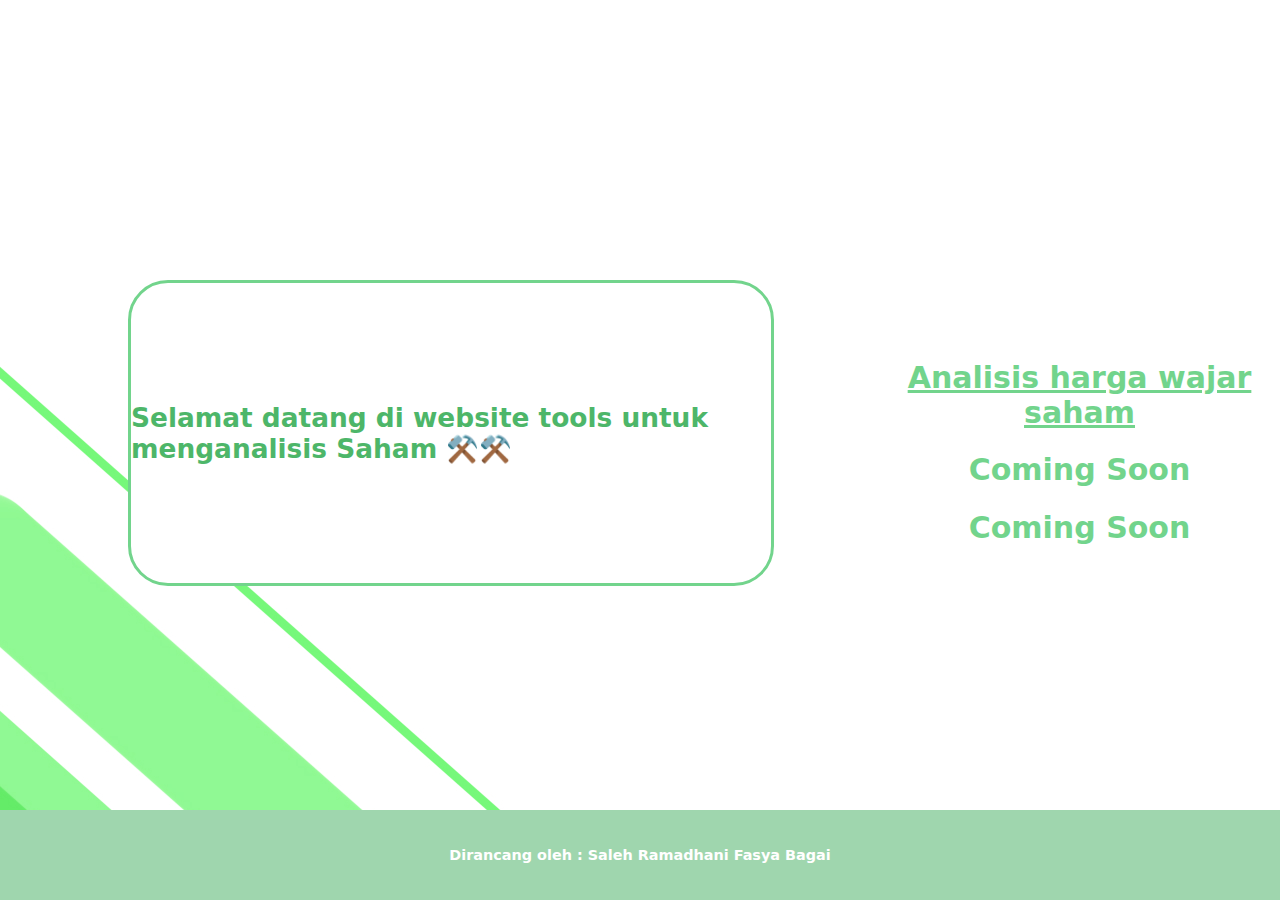
<file: website_utama _(Update on 21-07-2024)/index.html>
<html>
    <head>
        <title>Tools Penentuan Harga Wajar Saham</title>
        <link rel="stylesheet" href="warna.css" />
    </head>
    <body>
        <div class="utama">
            <div class="JudulBesar"> 
                <h2 class="tulisan">Selamat datang di website tools untuk menganalisis Saham ⚒️⚒️</h2>
            </div>
            <div class="fitur2">
                <a href="isi_data.html">
                    <button class="Tombol">Analisis harga wajar saham</button>
                </a>
                <button class="coming1"> Coming Soon</button>
                <button class="coming2"> Coming Soon</button>
            </div>
            <div>
                <h1 class="Bawah"> Dirancang oleh : Saleh Ramadhani Fasya Bagai</h1>
            </div>
        </div>
    </body>
</html>
</file>
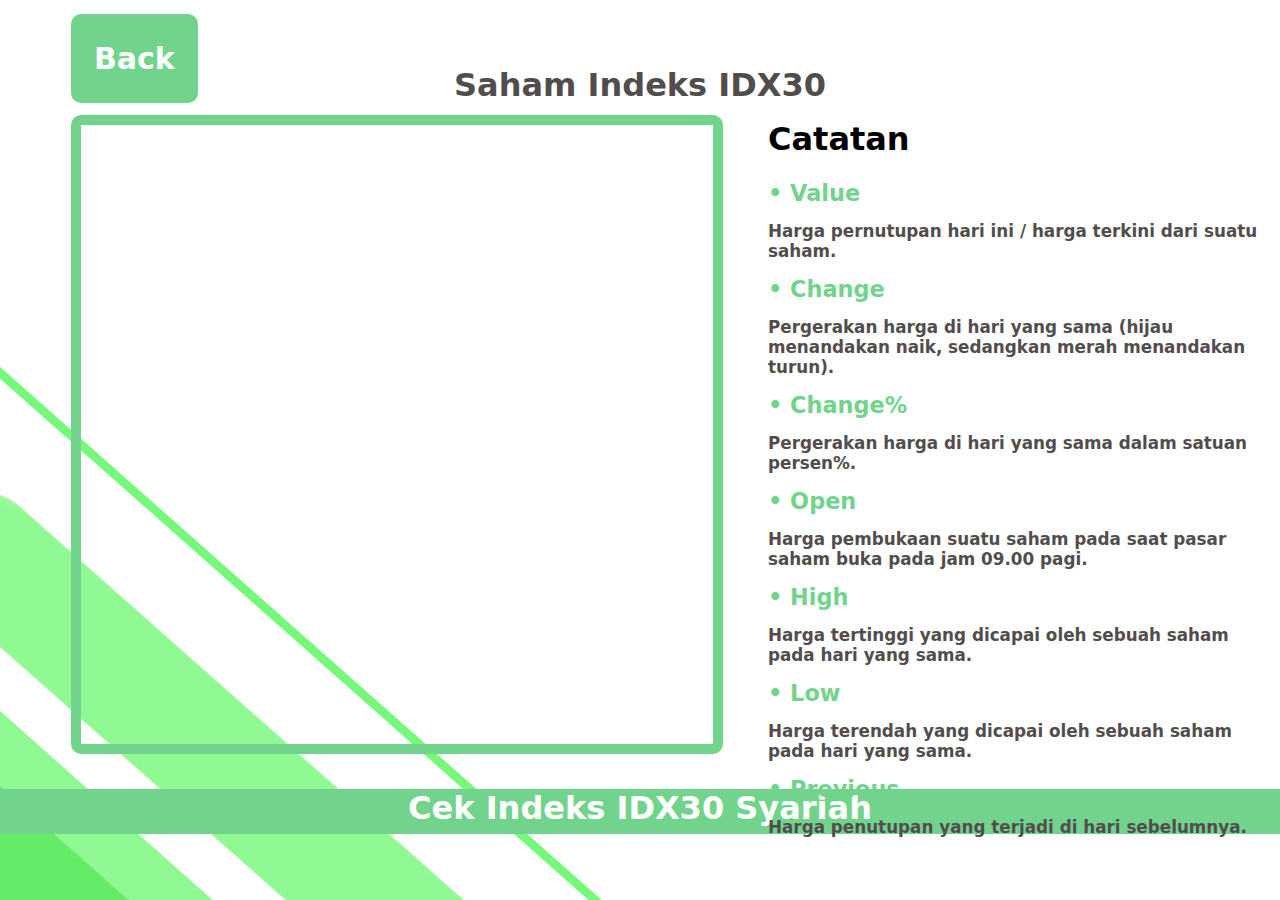
<file: website_utama _(Update on 21-07-2024)/IDX30.html>
<html>
    <head>
        <title>Cara Menentukan Support and Resistance</title>
        <link rel="stylesheet" href="warna_IDX30.css" />
    </head>
    <body>
        <a href="IDX30syariah.html">
            <h1 class="tombolGanti">Cek Indeks IDX30 Syariah</h1>
        </a>
        <div>
            <h1 class="JudulIDX30">Saham Indeks IDX30</h1>
        </div>
        <a href="isi_data.html">
            <button class="tombol">Back</button>
        </a>
        <div class="IsiSemua">
            <div class="SahamIDX30">
                <!-- TradingView Widget BEGIN -->
                <div class="tradingview-widget-container">
                    <div class="tradingview-widget-container__widget"></div>
                    <script type="text/javascript" src="https://s3.tradingview.com/external-embedding/embed-widget-market-quotes.js" async>
                    {
                    "width": "100%",
                    "height": "100%",
                    "symbolsGroups": [
                    {
                        "name": "IDX30",
                        "originalName": "Forex",
                        "symbols": [
                        {
                            "name": "IDX:IDX30"
                        },
                        {
                            "name": "IDX:ACES"
                        },
                        {
                            "name": "IDX:ADRO"
                        },
                        {
                            "name": "IDX:AKRA"
                        },
                        {
                            "name": "IDX:AMRT"
                        },
                        {
                            "name": "IDX:ANTM"
                        },
                        {
                            "name": "IDX:ARTO"
                        },
                        {
                            "name": "IDX:ASII"
                        },
                        {
                            "name": "IDX:BBCA"
                        },
                        {
                            "name": "IDX:BBNI"
                        },
                        {
                            "name": "IDX:BBRI"
                        },
                        {
                            "name": "IDX:BMRI"
                        },
                        {
                            "name": "IDX:BRPT"
                        },
                        {
                            "name": "IDX:BUKA"
                        },
                        {
                            "name": "IDX:CPIN"
                        },
                        {
                            "name": "IDX:GOTO"
                        },
                        {
                            "name": "IDX:ICBP"
                        },
                        {
                            "name": "IDX:INCO"
                        },
                        {
                            "name": "IDX:INDF"
                        },
                        {
                            "name": "IDX:INKP"
                        },
                        {
                            "name": "IDX:ITMG"
                        },
                        {
                            "name": "IDX:KLBF"
                        },
                        {
                            "name": "IDX:MDKA"
                        },
                        {
                            "name": "IDX:MEDC"
                        },
                        {
                            "name": "IDX:PGAS"
                        },
                        {
                            "name": "IDX:PGEO"
                        },
                        {
                            "name": "IDX:PTBA"
                        },
                        {
                            "name": "IDX:SMGR"
                        },
                        {
                            "name": "IDX:TLKM"
                        },
                        {
                            "name": "IDX:UNTR"
                        },
                        {
                            "name": "IDX:UNVR"
                        }
                        ]
                    }
                    ],
                    "showSymbolLogo": true,
                    "isTransparent": false,
                    "colorTheme": "dark",
                    "locale": "en",
                    "backgroundColor": "#131722"
                }
                    </script>
                </div>
                <!-- TradingView Widget END -->
            </div>
            <div class="catatan">
                <h1 class="judulCatatan"> Catatan</h1>
                <div class="IsianCatatan">
                    <h1 class="h1">Value</h1>
                    <h2 class="h2">Harga pernutupan hari ini / harga terkini dari suatu saham.</h2>
                    <h1 class="h1">Change</h1>
                    <h2 class="h2">Pergerakan harga di hari yang sama 
                    (hijau menandakan naik, sedangkan merah menandakan turun).</h2>
                    <h1 class="h1">Change%</h1>
                    <h2 class="h2">Pergerakan harga di hari yang sama dalam satuan persen%.</h2>
                    <h1 class="h1">Open</h1>
                    <h2 class="h2">Harga pembukaan suatu saham pada saat pasar saham buka pada jam 09.00 pagi.</h2>
                    <h1 class="h1">High</h1>
                    <h2 class="h2">Harga tertinggi yang dicapai oleh sebuah saham pada hari yang sama.</h2>
                    <h1 class="h1">Low</h1>
                    <h2 class="h2">Harga terendah yang dicapai oleh sebuah saham pada hari yang sama.</h2>
                    <h1 class="h1">Previous</h1>
                    <h2 class="h2">Harga penutupan yang terjadi di hari sebelumnya.</h2>
                </div>
            </div>
        </div>    
    </body>
</html>
</file>
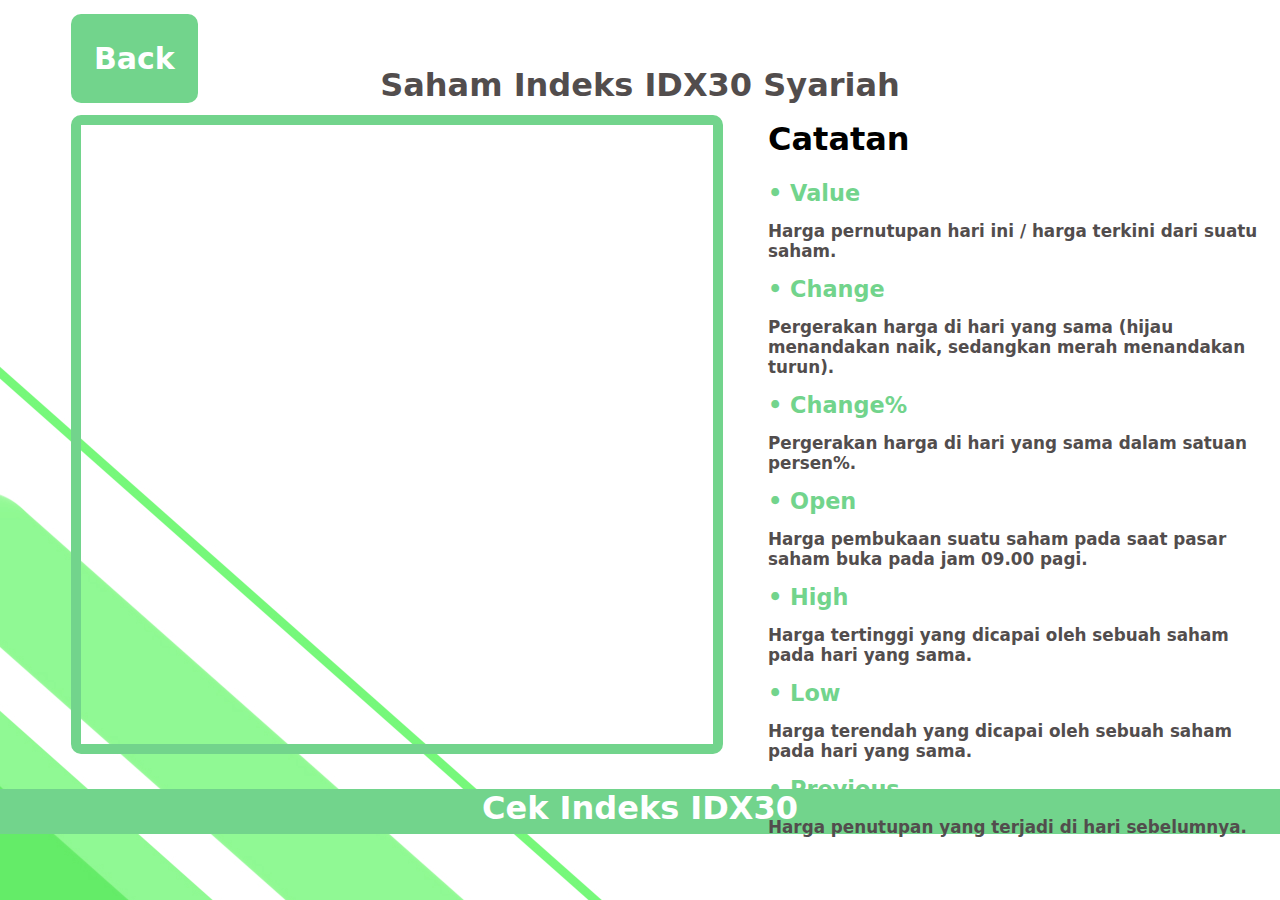
<file: website_utama _(Update on 21-07-2024)/IDX30syariah.html>
<html>
    <head>
        <title>Cara Menentukan Support and Resistance</title>
        <link rel="stylesheet" href="warna_IDX30.css" />
    </head>
    <body>
        <a href="IDX30.html">
            <h1 class="tombolGanti">Cek Indeks IDX30</h1>
        </a>
        <a href="isi_data.html">
            <button class="tombol">Back</button>
        </a>
        <div>
            <h1 class="JudulIDX30Syariah">Saham Indeks IDX30 Syariah</h1>
        </div>
        <div class="IsiSemua">
            <div class="SahamIDX30">
                <!-- TradingView Widget BEGIN -->
                <div class="tradingview-widget-container">
                    <div class="tradingview-widget-container__widget"></div>
                    <script type="text/javascript" src="https://s3.tradingview.com/external-embedding/embed-widget-market-quotes.js" async>
                    {
                    "width": "100%",
                    "height": "100%",
                    "symbolsGroups": [
                    {
                        "name": "IDX30",
                        "originalName": "Forex",
                        "symbols": [
                        {
                            "name": "IDX:ADRO"
                        },
                        {
                            "name": "IDX:AKRA"
                        },
                        {
                            "name": "IDX:ANTM"
                        },
                        {
                            "name": "IDX:ASII"
                        },
                        {
                            "name": "IDX:BRPT"
                        },
                        {
                            "name": "IDX:CPIN"
                        },
                        {
                            "name": "IDX:ESSA"
                        },
                        {
                            "name": "IDX:HRUM"
                        },
                        {
                            "name": "IDX:INCO"
                        },
                        {
                            "name": "IDX:INDF"
                        },
                        {
                            "name": "IDX:ITMG"
                        },
                        {
                            "name": "IDX:KLBF"
                        },
                        {
                            "name": "IDX:MDKA"
                        },
                        {
                            "name": "IDX:PGAS"
                        },
                        {
                            "name": "IDX:PTBA"
                        },
                        {
                            "name": "IDX:SMGR"
                        },
                        {
                            "name": "IDX:TLKM"
                        },
                        {
                            "name": "IDX:UNTR"
                        },
                        {
                            "name": "IDX:UNVR"
                        }
                        ]
                    }
                    ],
                    "showSymbolLogo": true,
                    "isTransparent": false,
                    "colorTheme": "dark",
                    "locale": "en",
                    "backgroundColor": "#131722"
                }
                    </script>
                </div>
                <!-- TradingView Widget END -->
            </div>
            <div class="catatan">
                <h1 class="judulCatatan"> Catatan</h1>
                <div class="IsianCatatan">
                    <h1 class="h1">Value</h1>
                    <h2 class="h2">Harga pernutupan hari ini / harga terkini dari suatu saham.</h2>
                    <h1 class="h1">Change</h1>
                    <h2 class="h2">Pergerakan harga di hari yang sama 
                    (hijau menandakan naik, sedangkan merah menandakan turun).</h2>
                    <h1 class="h1">Change%</h1>
                    <h2 class="h2">Pergerakan harga di hari yang sama dalam satuan persen%.</h2>
                    <h1 class="h1">Open</h1>
                    <h2 class="h2">Harga pembukaan suatu saham pada saat pasar saham buka pada jam 09.00 pagi.</h2>
                    <h1 class="h1">High</h1>
                    <h2 class="h2">Harga tertinggi yang dicapai oleh sebuah saham pada hari yang sama.</h2>
                    <h1 class="h1">Low</h1>
                    <h2 class="h2">Harga terendah yang dicapai oleh sebuah saham pada hari yang sama.</h2>
                    <h1 class="h1">Previous</h1>
                    <h2 class="h2">Harga penutupan yang terjadi di hari sebelumnya.</h2>
                </div>
            </div>
        </div>    
    </body>
</html>
</file>
<file: website_utama _(Update on 21-07-2024)/warna.css>
*,
html{
    margin: 0;
    padding: 0;
}

.utama {
    height: 100vh; 
    position: relative;
    background-image:url("website.jpg");
}

.JudulBesar {
    align-items: center;
    display: flex;
    justify-content: center;
    border: 3px solid #72d48c;
    border-radius: 40px;
    width: 50%;
    color: #4db669 ;
    margin: 10px;
    margin-left: auto;
    margin-right: auto;
    background-color: #ffffff;
    height: 300px;
    font-size: 110%;
    position: absolute;
    top: 30%;
    left: 10%;

} 

.tulisan{
    font-family: system-ui, -apple-system, BlinkMacSystemFont, 'Segoe UI', Roboto, Oxygen, Ubuntu, Cantarell, 'Open Sans', 'Helvetica Neue', sans-serif;
    font-weight: bold;
    position: relative;
}

.Bawah{
    font-size: 90%;
    text-align:right;
    color: #ffffff;
    background-color: #9fd6ae;
    height: 10vh;
    font-family: system-ui, -apple-system, BlinkMacSystemFont, 'Segoe UI', Roboto, Oxygen, Ubuntu, Cantarell, 'Open Sans', 'Helvetica Neue', sans-serif;
    position: relative;
    top: 90vh;
    display: flex;
    justify-content: center;
    align-items: center;
}

.fitur2{
    display: flex;
    justify-content: center;
    align-items: left;
    flex-direction: column;
    position: absolute;
    top: 40%;
    left: 65%;
}

.Tombol{
    font-family: system-ui, -apple-system, BlinkMacSystemFont, 'Segoe UI', Roboto, Oxygen, Ubuntu, Cantarell, 'Open Sans', 'Helvetica Neue', sans-serif;
    height: 10%;
    width: 100%;
    font-size: 30px;
    color:#72d48c;
    background-color: #ffffff;
    font-weight: bold;
    margin-left: 5.25%;
    position: relative;
    transition: all .5s ease;
    border: 1px  #000000;
    text-align: center;
    margin-bottom: 5%;
    text-decoration: underline;
}

.coming1{
    font-family: system-ui, -apple-system, BlinkMacSystemFont, 'Segoe UI', Roboto, Oxygen, Ubuntu, Cantarell, 'Open Sans', 'Helvetica Neue', sans-serif;
    height: 10%;
    width: 100%;
    font-size: 30px;
    color:#72d48c;
    background-color: #ffffff;
    font-weight: bold;
    margin-left: 5.25%;
    position: relative;
    border-radius: 10px;
    transition: all .5s ease;
    border: 1px  #000000;
    text-align: center;
    margin-bottom: 5%;
}

.coming2{
    font-family: system-ui, -apple-system, BlinkMacSystemFont, 'Segoe UI', Roboto, Oxygen, Ubuntu, Cantarell, 'Open Sans', 'Helvetica Neue', sans-serif;
    height: 10%;
    width: 100%;
    font-size: 30px;
    color:#72d48c;
    background-color: #ffffff;
    font-weight: bold;
    margin-left: 5.25%;
    position: relative;
    border-radius: 10px;
    transition: all .5s ease;
    border: 1px  #000000;
    text-align: center;
    margin-bottom: 5%;
}
</file>
<file: website_utama _(Update on 21-07-2024)/warna_IDX30.css>
.tombol{
    background-color:#72d48c;
    color: #fffF;
    font-family: system-ui, -apple-system, BlinkMacSystemFont, 'Segoe UI', Roboto, Oxygen, Ubuntu, Cantarell, 'Open Sans', 'Helvetica Neue', sans-serif;
    font-size: 30px;
    font-weight: bold;
    height: 10%;
    margin: .5%;
    position: relative;
    border-radius: 10px;
    transition: all .5s ease;
    border: 1px  #000000;
    text-align: center;
    margin-left: 5%;
    margin-bottom: 1%;
    width: 10%;
}

.tombol:hover {
    background-color: #9fd6ae;
}

body{
    background-image:url("website.jpg");
}

.tombol:active {
    background-color: #3e8e41;
    transform: translateX(4px);
}

.SahamIDX30{
    position: relative;
    margin-left: 5%;
    border: 10px solid #72d48c;
    border-radius: 10px;
    width: 50%;
    height: 70%;
}

.catatan{
    width: auto;
    margin-left: 5%;
    position: absolute;
    top: 11%;
    left: 55%;
    font-family: system-ui, -apple-system, BlinkMacSystemFont, 'Segoe UI', Roboto, Oxygen, Ubuntu, Cantarell, 'Open Sans', 'Helvetica Neue', sans-serif;
}

.IsianCatatan{
    font-size: 70%;
    font-family: system-ui, -apple-system, BlinkMacSystemFont, 'Segoe UI', Roboto, Oxygen, Ubuntu, Cantarell, 'Open Sans', 'Helvetica Neue', sans-serif;
}

.h1{
    color:#72d48c;
}

.h1:before{
    content: "• ";
}

.h2{
    color: #524d4d;
}

.tombolGanti{
    font-family: system-ui, -apple-system, BlinkMacSystemFont, 
    'Segoe UI', Roboto, Oxygen, Ubuntu, Cantarell, 'Open Sans', 
    'Helvetica Neue', sans-serif;
    background-color: #72d48c;
    height: 5%;
    color: #fffF;
    position: absolute;
    bottom: 5%;
    left: 0;
    width: 100%;
    text-align: center;
}

.JudulIDX30{
    font-family: system-ui, -apple-system, BlinkMacSystemFont, 
    'Segoe UI', Roboto, Oxygen, Ubuntu, Cantarell, 'Open Sans', 
    'Helvetica Neue', sans-serif;
    position: absolute;
    top: 5%;
    left: 50%;
    transform: translate(-50%, 0);
    width: 100%; 
    text-align: center;
    color: #524d4d;
}

.JudulIDX30Syariah{
    font-family: system-ui, -apple-system, BlinkMacSystemFont, 
    'Segoe UI', Roboto, Oxygen, Ubuntu, Cantarell, 'Open Sans', 
    'Helvetica Neue', sans-serif;
    position: absolute;
    top: 5%;
    left: 50%;
    transform: translate(-50%, 0);
    width: 100%; 
    text-align: center;
    color: #524d4d;
}
</file>
